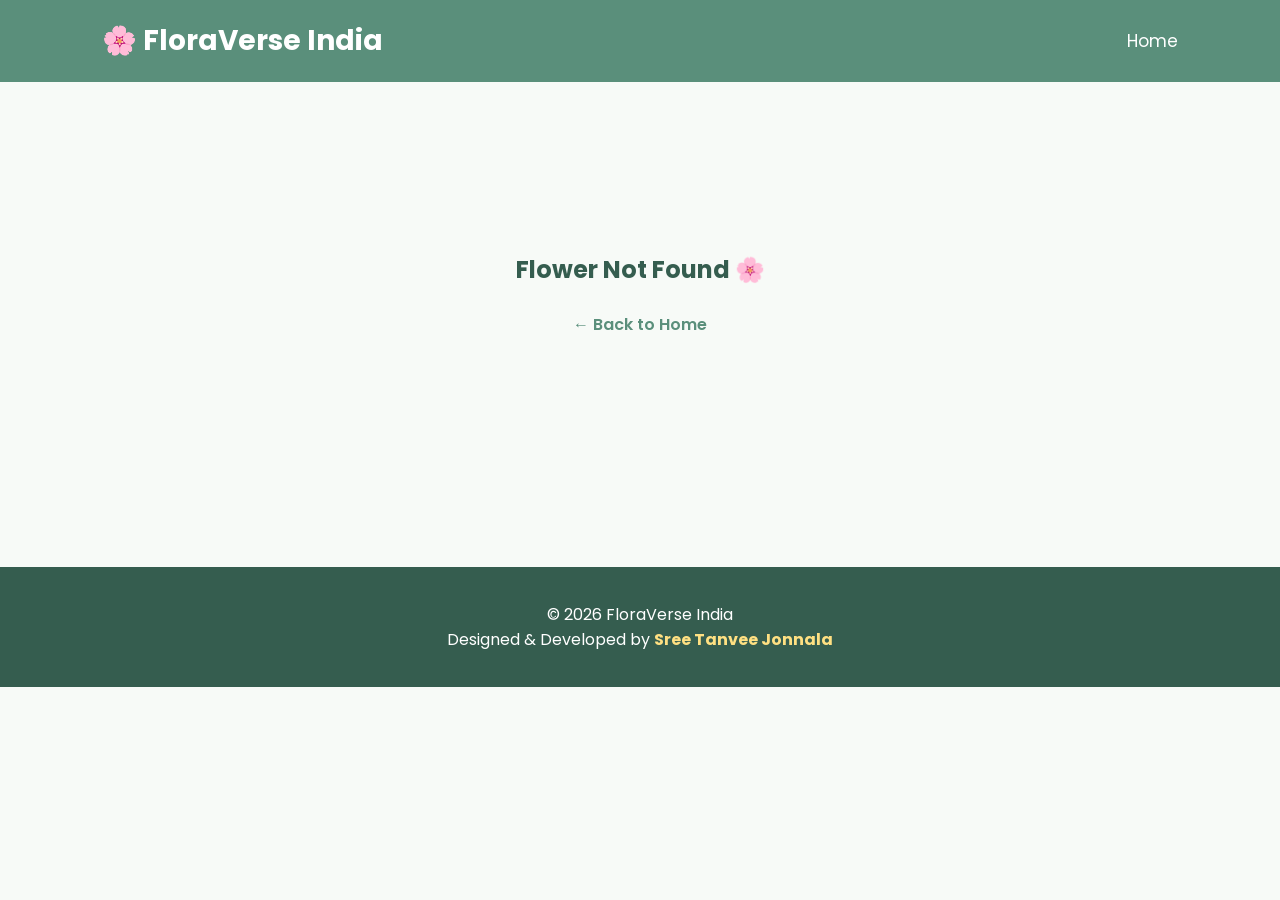
<file: flower.html>
<!DOCTYPE html>
<html lang="en">

<head>

    <meta charset="UTF-8">

    <meta name="viewport" content="width=device-width, initial-scale=1.0">

    <title>Flower Details | FloraVerse India</title>

    <link rel="stylesheet" href="css/flower.css">

    <link href="https://fonts.googleapis.com/css2?family=Poppins:wght@300;400;500;600;700&display=swap" rel="stylesheet">

</head>

<body>

    <!-- HEADER -->

    <header>

        <div class="logo">

            🌸 FloraVerse India

        </div>

        <nav>

            <a href="index.html">Home</a>

        </nav>

    </header>

    <!-- FLOWER DETAILS -->

    <main>

        <div id="flowerDetails">

            <div class="loading">

                <h2>Loading Flower...</h2>

            </div>

        </div>

    </main>

    <!-- FOOTER -->

    <footer>

        <p>

            © 2026 FloraVerse India

            <br>

            Designed & Developed by
            <strong>Sree Tanvee Jonnala</strong>

        </p>

    </footer>

    <script src="js/flower.js"></script>

</body>

</html>
</file>
<file: css/flower.css>
@import url('https://fonts.googleapis.com/css2?family=Poppins:wght@300;400;500;600;700;800&display=swap');

*{
    margin:0;
    padding:0;
    box-sizing:border-box;
}

body{

    font-family:'Poppins',sans-serif;
    background:#f7faf7;
    color:#333;

}

/* ================= HEADER ================= */

header{

    position:sticky;
    top:0;

    display:flex;
    justify-content:space-between;
    align-items:center;

    padding:20px 8%;

    background:#5A8F7B;

    color:white;

    z-index:100;

}

.logo{

    font-size:28px;
    font-weight:700;

}

header a{

    color:white;
    text-decoration:none;
    font-size:17px;
    transition:.3s;

}

header a:hover{

    color:#ffe082;

}

/* ================= MAIN ================= */

main{

    width:100%;
    padding:50px 8%;

}

/* ================= FLOWER PAGE ================= */

.flower-page{

    max-width:1100px;

    margin:auto;

    background:white;

    border-radius:25px;

    overflow:hidden;

    box-shadow:0 15px 40px rgba(0,0,0,.12);

}

/* ================= IMAGE ================= */

.flower-image{

    width:100%;

    height:500px;

    object-fit:cover;

    display:block;

}

/* ================= CONTENT ================= */

.flower-info{

    padding:40px;

}

.flower-info h1{

    color:#355d4f;

    font-size:48px;

    margin-bottom:20px;

}

.flower-info h3{

    color:#5A8F7B;

    margin-top:30px;

    margin-bottom:15px;

}

.flower-info p{

    font-size:17px;

    line-height:1.9;

    margin-bottom:14px;

    color:#555;

}

.flower-info strong{

    color:#355d4f;

}

.flower-info ul{

    margin-left:25px;

    margin-top:10px;

}

.flower-info li{

    margin-bottom:10px;

    line-height:1.8;

}

/* ================= BUTTON ================= */

.back-btn{

    display:inline-block;

    margin-top:30px;

    padding:14px 30px;

    background:#5A8F7B;

    color:white;

    text-decoration:none;

    border-radius:50px;

    transition:.3s;

}

.back-btn:hover{

    background:#3f6f5e;

    transform:translateY(-3px);

}

/* ================= LOADING ================= */

.loading{

    text-align:center;

    padding:120px;

    color:#555;

}

/* ================= NOT FOUND ================= */

.not-found{

    text-align:center;

    padding:120px;

}

.not-found h2{

    color:#355d4f;

    margin-bottom:25px;

}

.not-found a{

    color:#5A8F7B;

    text-decoration:none;

    font-weight:600;

}

/* ================= FOOTER ================= */

footer{

    background:#355d4f;

    color:white;

    text-align:center;

    padding:35px;

    margin-top:60px;

}

footer strong{

    color:#ffe082;

}

/* ================= SCROLLBAR ================= */

::-webkit-scrollbar{

    width:10px;

}

::-webkit-scrollbar-thumb{

    background:#5A8F7B;

    border-radius:20px;

}

::-webkit-scrollbar-track{

    background:#edf5ed;

}

/* ================= RESPONSIVE ================= */

@media(max-width:900px){

    .flower-image{

        height:350px;

    }

    .flower-info{

        padding:30px;

    }

    .flower-info h1{

        font-size:38px;

    }

}

@media(max-width:600px){

    header{

        flex-direction:column;

        gap:15px;

    }

    .flower-image{

        height:250px;

    }

    .flower-info h1{

        font-size:30px;

    }

    .flower-info{

        padding:22px;

    }

    .flower-info p{

        font-size:16px;

    }

    .back-btn{

        width:100%;

        text-align:center;

    }

}

/* ================= ANIMATION ================= */

@keyframes fadeIn{

    from{

        opacity:0;
        transform:translateY(30px);

    }

    to{

        opacity:1;
        transform:translateY(0);

    }

}

.flower-page{

    animation:fadeIn .7s ease;

}
</file>
